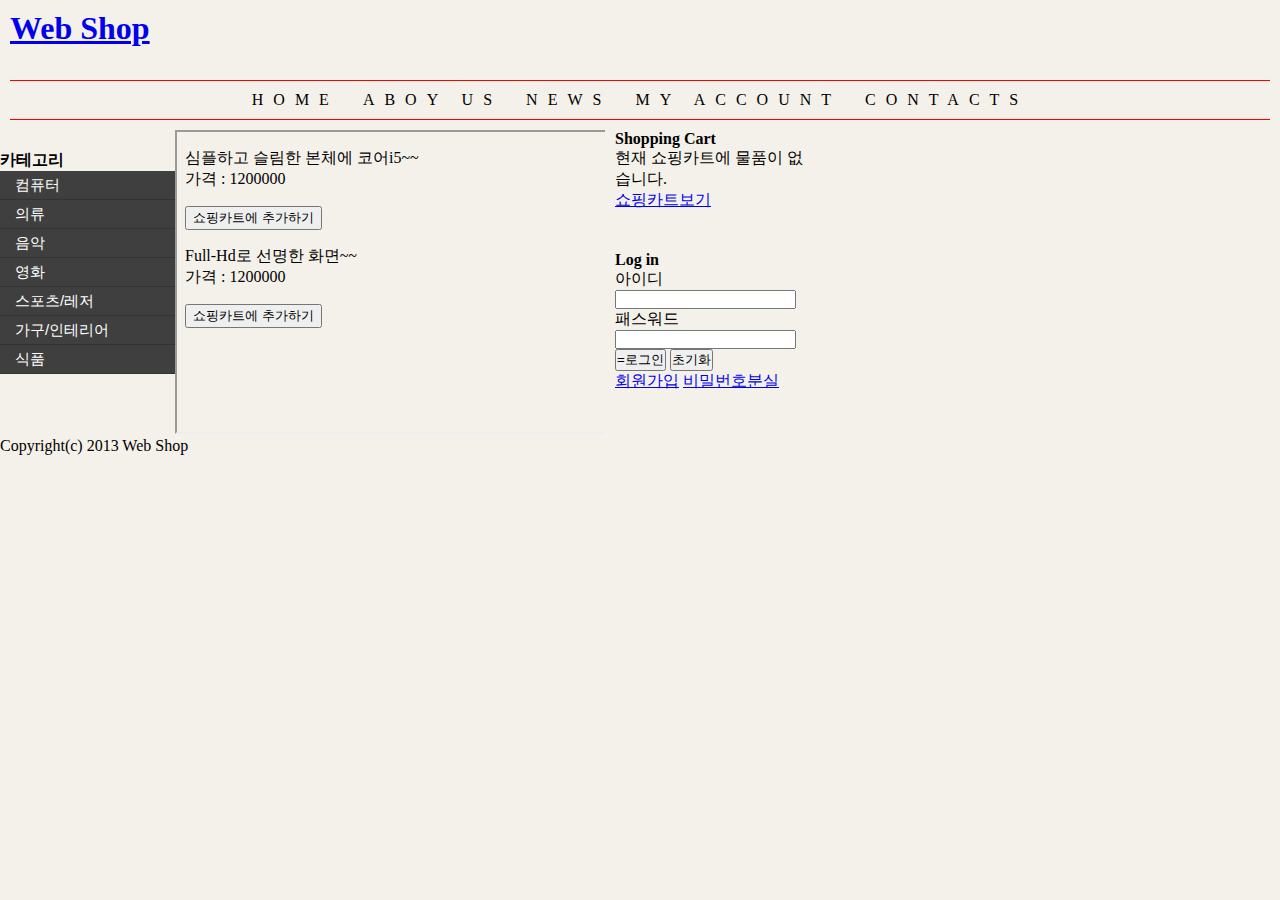
<file: html/index.html>
﻿<!DOCTYPE html>

<html lang="en" xmlns="http://www.w3.org/1999/xhtml">
<head>
    <meta charset="utf-8" />
    <title></title>
    <link rel="stylesheet" type="text/css" href="mystyle.css" />
</head>
<body>
    <header>
        <h1> <a href="index.html">Web Shop</a> </h1>
    </header>

    <nav>
        <ul>
            <li><a href="index.html">Home</a></li>
            <li><a href="index.html">Aboy Us</a></li>
            <li><a href="index.html">News</a></li>
            <li><a href="index.html">My Account</a></li>
            <li><a href="index.html">Contacts</a></li>
        </ul>
    </nav>

    <aside id="left">
        <h4>카테고리</h4>

        <ul>
            <li><a target="iframe1" href="computer.html">컴퓨터</a></li>
            <li><a target="iframe1" href="clothing.html">의류</a></li>
            <li><a target="iframe1" href="music.html">음악</a></li>
            <li><a target="iframe1" href="movie.html">영화</a></li>
            <li><a target="iframe1" href="computer.html">스포츠/레저</a></li>
            <li><a target="iframe1" href="computer.html">가구/인테리어</a></li>
            <li><a target="iframe1" href="computer.html">식품</a></li>

        </ul>
    </aside>

    <section id="main">
        <article id="article1">
            <iframe name="iframe1" src="computer.html"
                    width="440" height="300" seamless></iframe>
        </article>
    </section>
    
    <aside id="right">
        <div id="shopcart">
            <h4>Shopping Cart</h4>
            현재 쇼핑카트에 물품이 없습니다.<br/>
            <a href="shopcart.html">쇼핑카트보기</a>
        </div>
        <div id="login">
            <h4>Log in</h4>
            <form action="#">
                아이디
                <input type="text"/><br/>
                패스워드
                <input type="password"/><br/>
                <input type="submit" value="=로그인" />
                <input type="reset" value="초기화" /><br />
                <a href="register.html" target="_blank" id="register">회원가입</a>
                <a href="#" id="forgot">비밀번호분실</a>
            </form>
        </div>
    </aside>

    <footer>Copyright(c) 2013 Web Shop</footer>

</body>
</html>
</file>
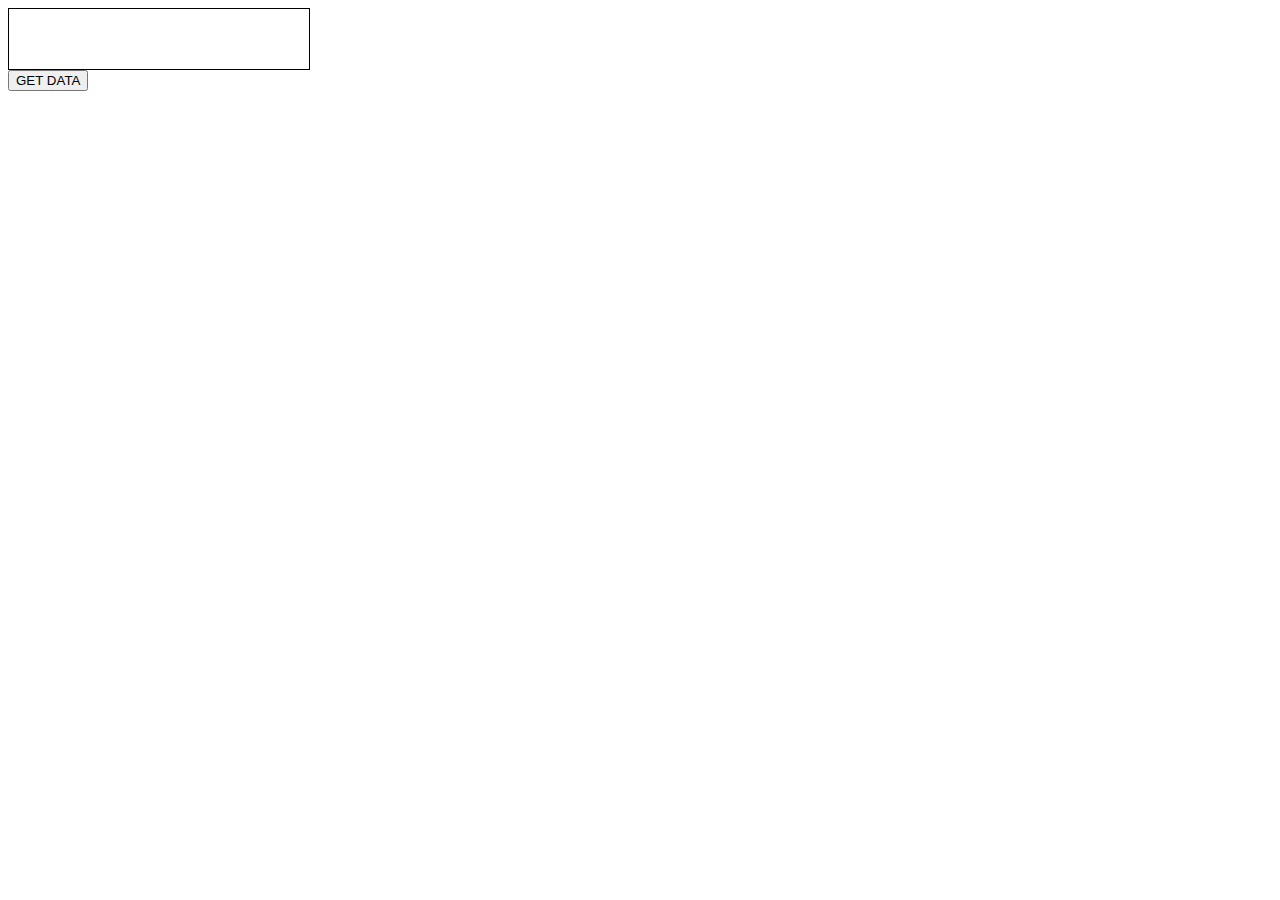
<file: html/ajax.html>
﻿<!DOCTYPE html>

<html lang="en" xmlns="http://www.w3.org/1999/xhtml">
<head>
    <meta charset="utf-8" />
    <title></title>
    <script src="http://code.jquery.com/jquery-1.10.1.min.js"></script>
    <script>
        $(document).ready(function () {
            $("button").click(function () {
                $("#target").load("textfile1.txt");
            });
        });
    </script>
</head>
<body>
    <div id="target" style="width:300px; height:60px; border: solid 1px black;">

    </div>
    <button>GET DATA</button>
</body>
</html>
</file>
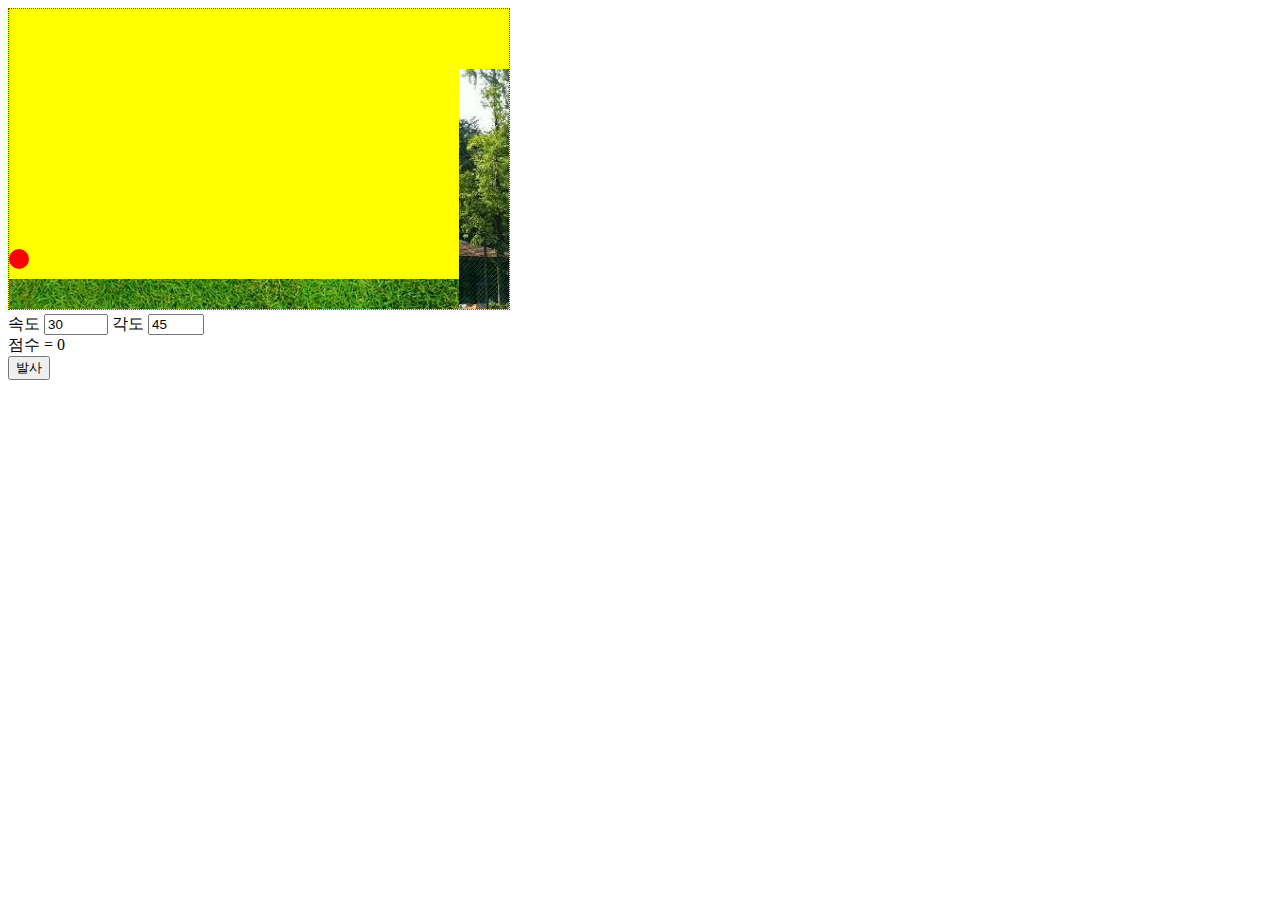
<file: html/canvas_game.html>
﻿<!DOCTYPE html>

<html lang="en" xmlns="http://www.w3.org/1999/xhtml">
<head>
    <meta charset="utf-8" />
    <title></title>
    <style>
        canvas {
            background-color: yellow;
            border: 1px dotted red;
        }
    </style>

  
</head>
<body onload="init()">
    <canvas id="canvas" width="500" height="300"></canvas>

    <div id="control">
        속도 <input id="velocity" value="30" type="number" min="0" max="100" step="1" />
        각도 <input id="angle" value="45" type="number" min="0" max="90" step="1" />
        <div id="score">점수 = 0</div>
        <button onclick="start()">발사</button>
    </div>

    <script>
        var context;
        var celocity;
        var angle;
        var ballV;
        var ballVx;
        var ballVy;
        var ballX = 10;
        var ballY = 250;
        var ballRadius = 10;
        var score = 0;
        var timer;
        var image = new Image();
        image.src = "lawn.jpg";
        var backimage = new Image();
        backimage.src = "net.jpg"

        function drawBall() {
            context.beginPath();
            context.arc(ballX, ballY, ballRadius, 0, 2.0 * Math.PI, true);
            context.fillStyle = "red";
            context.fill();
        }

        function drawBackground() {
            context.drawImage(image, 0, 270);
            context.drawImage(backimage, 450, 60);
        }

        function draw() {
            context.clearRect(0, 0, 500, 300);
            drawBall();
            drawBackground();
        }

        function init() {
            ballX = 10;
            ballY = 250;
            ballRadius = 10;
            context = document.getElementById("canvas").getContext("2d");
            draw();
        }

        function start() {
            init();
            velocity = Number(document.getElementById("velocity").value);
            angle = Number(document.getElementById("angle").value);
            var angleR = angle * Math.PI / 180;

            ballVx = velocity * Math.cos(angleR);
            ballVy = -velocity * Math.sin(angleR);

            draw();
            timer = setInterval(calculate, 100);
            return false;
        }

        function calculate() {
            ballVy = ballVy + 1.98;
            ballX = ballX + ballVx;
            ballY = ballY + ballVy;

            if ((ballX >= 450) && (ballY >= 60) && (ballY <= 280)) {
                score++;
                document.getElementById("score").innerHTML = "점수 = " + score;
                clearInterval(timer);
            }
            draw();
        }
    </script>

</body>
</html>
</file>
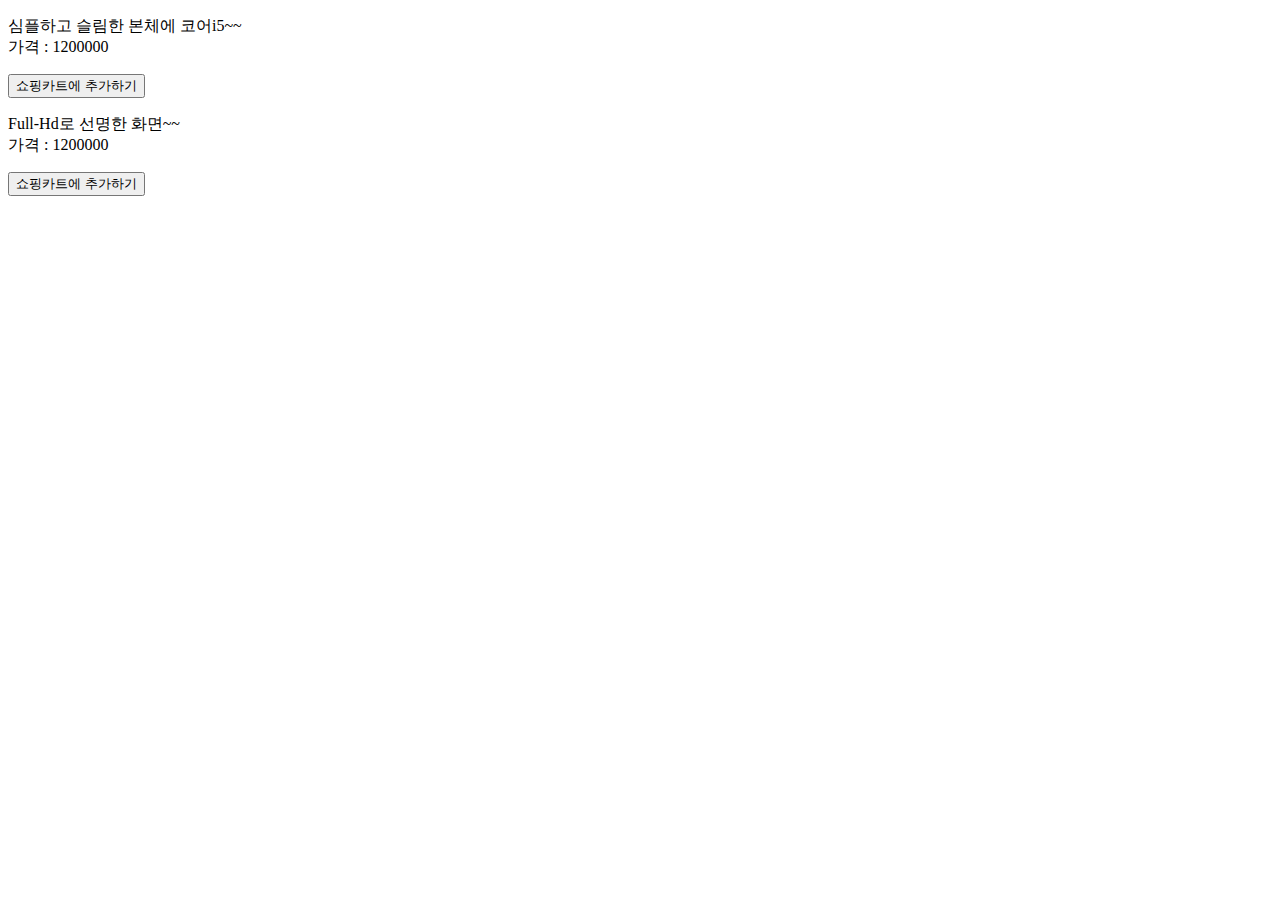
<file: html/computer.html>
﻿<!DOCTYPE html>

<html lang="en" xmlns="http://www.w3.org/1999/xhtml">
<head>
    <meta charset="utf-8" />
    <title></title>
</head>
<body>
    <div id="product1">
       <p>
           심플하고 슬림한 본체에 코어i5~~<br />
           가격 : 1200000
       </p>
        <input type="button" value="쇼핑카트에 추가하기" />
    </div>

    <div id="product2">
        <p>
            Full-Hd로 선명한 화면~~<br />
            가격 : 1200000
        </p>
        <input type="button" value="쇼핑카트에 추가하기" />
    </div>
</body>
</html>
</file>
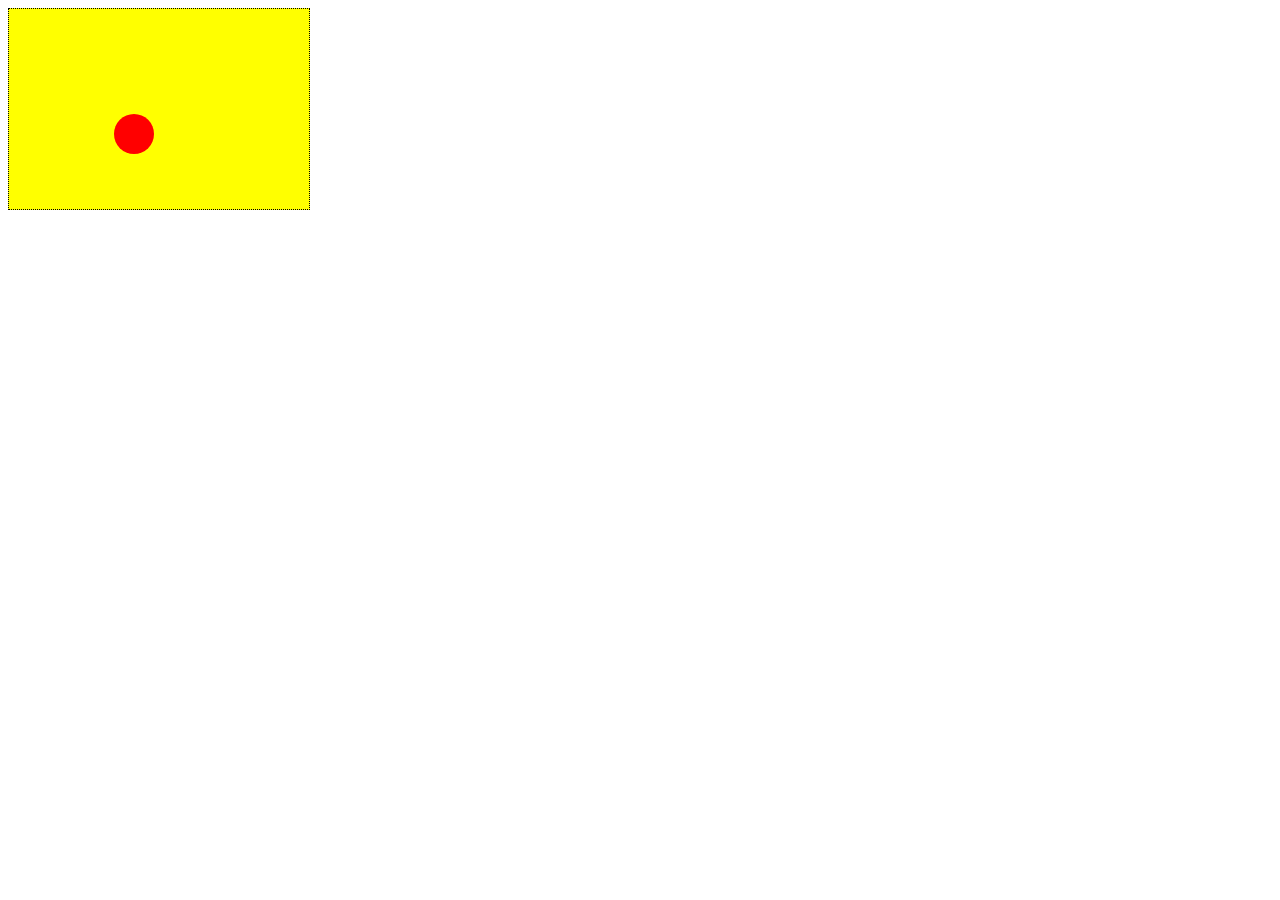
<file: html/HTMLPage1.html>
﻿<!DOCTYPE html>

<html lang="en" xmlns="http://www.w3.org/1999/xhtml">
<head>
    <meta charset="utf-8" />
    <title>Bouncing Ball</title>
    <style>
        canvas {
            background-color:yellow;
            border: 1px dotted black;
        }
    </style>
   
    
</head>
<body>
    <canvas id="myCanvas" width="300" height="200"></canvas>

    <script>
        var context;
        var dx = 5;
        var dy = 5;
        var x = 100;
        var y = 100;

        function draw() {
            var canvas = document.getElementById("myCanvas");
            var context = canvas.getContext("2d");
            context.clearRect(0, 0, 300, 200);
            context.beginPath();
            context.fillStyle = "red";
            context.arc(x, y, 20, 0, Math.PI * 2, true);
            context.closePath();
            context.fill();
            if (x < (0 + 20) || x > (300 - 20))
                dx = -dx;
            if (y < (0 + 20) || y > (200 - 20))
                dy = -dy;
            x += dx;
            y += dy;
        }

        setInterval(draw, 100);
    </script>
</body>
</html>
</file>
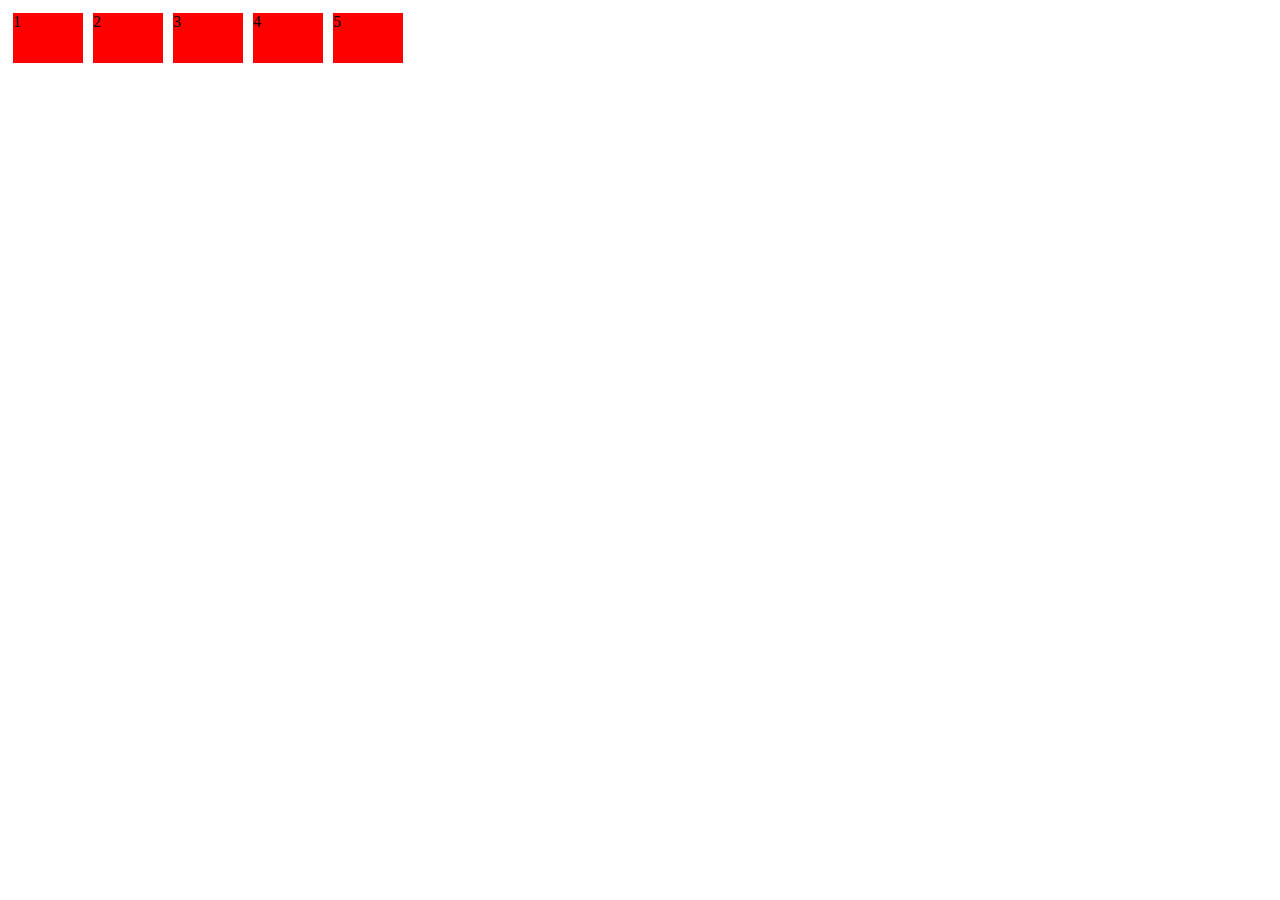
<file: html/jql.html>
﻿<!DOCTYPE html>

<html lang="en" xmlns="http://www.w3.org/1999/xhtml">
<head>
    <meta charset="utf-8" />
    <title></title>

    <script src="http://code.jquery.com/jquery-1.10.1.min.js"></script>
    
    <style>
        div {
            width:70px;
            height:50px;
            float:left;
            margin:5px;
            background:red;
        }

        .next {background:blue;}
    </style>
</head>
<body>
    <div>1</div>
    <div>2</div>
    <div>3</div>
    <div>4</div>
    <div>5</div>

    <script>
        $(document).ready(function () {
            var modwidth = 50;
            $("div").click(function () {
                $(this).width(modwidth).addClass("next");
                modwidth -= 8;
            });
        });
    </script>
</body>
</html>
</file>
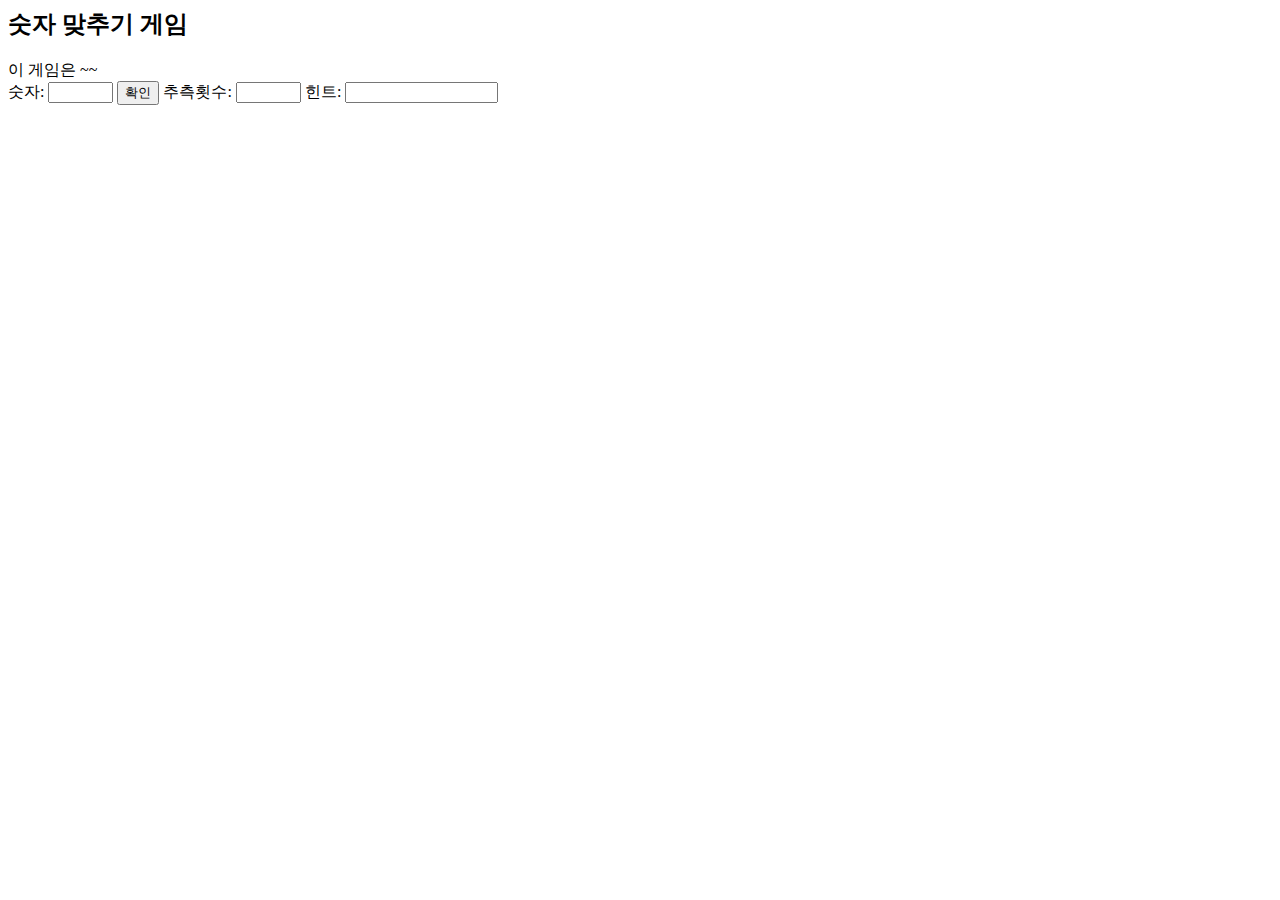
<file: html/js_guess.html>
﻿

<html>
<head>
    
    <title></title>

    <script>
        var computerNumber = 53;
        var nGuesses = 0;

        function guess() {
            var result = "";

            var number = parseInt(document.getElementById("user").value);
            nGuesses++;
            
            if (number == computerNumber) result = "성공입니다";
            else if (number < computerNumber) result = "낮습니다";
            else result = "높습니다"
            
            document.getElementById("result").value = result;
            document.getElementById("guesses").value = nGuesses;
            return true;
        }


    </script>
</head>


<body>
    <h2>숫자 맞추기 게임</h2>
    이 게임은 ~~ 
    <form>
        숫자: 
        <input type="text" id="user" size="5">
        <input type="button" value="확인" onclick="guess();">
        추측횟수:
        <input type="text" id="guesses" size="5">
        힌트:
        <input type="text"id="result" size="16">






    </form>
</body>
</html>
</file>
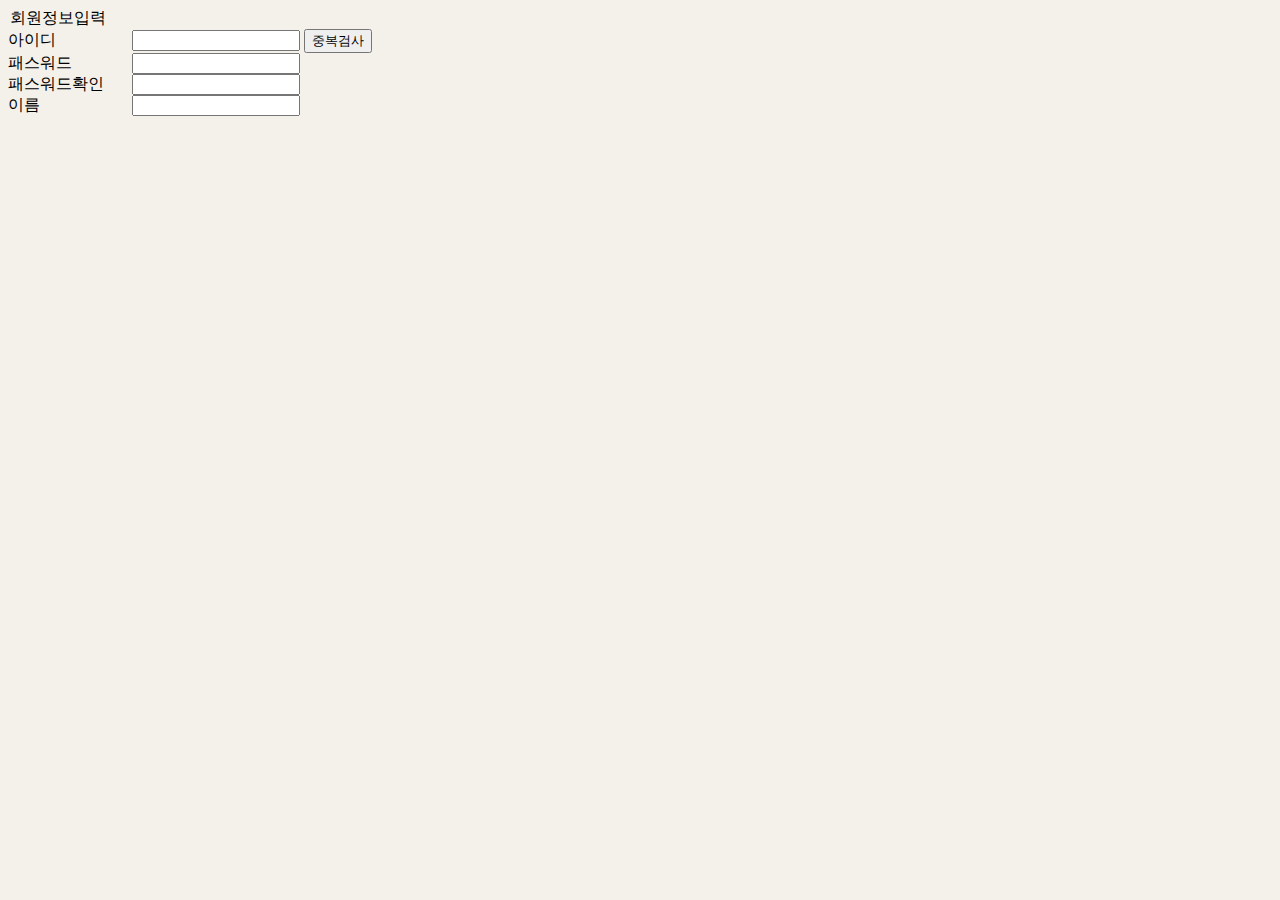
<file: html/register.html>
﻿<!DOCTYPE html>

<html lang="en" xmlns="http://www.w3.org/1999/xhtml">
<head>
    <meta charset="utf-8" />
    <style>
        body {
            height: 100%;
            background-color:#F3F1E9;
        }

        label {
            display: inline-block;
            width: 120px;
        }
        input {
            display:inline-block;
            width: 160px;
        }
    </style>
    <title></title>
</head>
<body>
    <div id="page-wrap">

        <form method="post" action="process.jsp">
            <fielddset>
                <legend>회원정보입력</legend>
                <label for="name">아이디</label>
                <input type="text" name="name" id="text1" />
                <button>중복검사</button><br />
                <label for="password1">패스워드</label>
                <input type="password" name="password1" /><br />
                <label for="password2">패스워드확인</label>
                <input type="password" name="password2" /><br />
                <label for="name">이름</label>
                <input type="text" name="name" /><br />

            </fielddset>
        </form>
    </div>
</body>
</html>
</file>
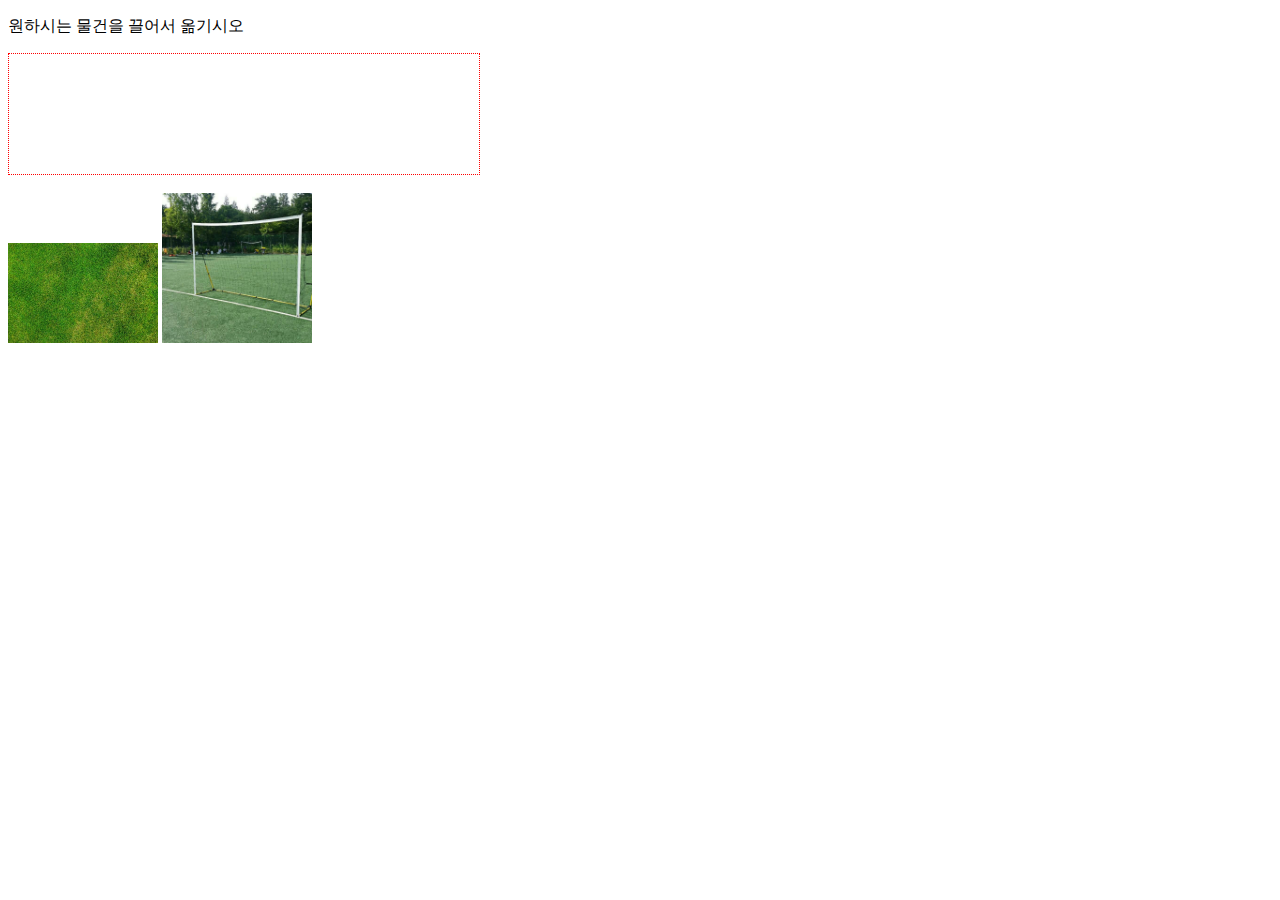
<file: html/svg.html>
﻿<!DOCTYPE html>

<html lang="en" xmlns="http://www.w3.org/1999/xhtml">
<head>
    <meta charset="utf-8" />
    <title></title>
    <style>
        #shopping_cart {
            width:450px;
            height:100px;
            padding:10px;
            border:1px dotted red;
        }
    </style>

    <script>
        function allowDrop(e) {
            e.preventDefault();
        }

        function handleDragStart(e) {
            e.dataTransfer.effectAllowed = 'move';
            e.dataTransfer.setData("Text", e.target.id);
        }

        function handleDrop(e) {
            e.preventDefault();
            var src = e.dataTransfer.getData("Text");
            e.target.appendChild(document.getElementById(src));
        }
    </script>
</head>
<body>
    <p>원하시는 물건을 끌어서 옮기시오</p>
    <div id="shopping_cart" ondrop="handleDrop(event)" ondragover="allowDrop(event)"></div>
    <br />
    <img id="img1" src="lawn.jpg" draggable="true"
         ondragstart="handleDragStart(event)" width="150" height="100" />
    <img id="img2" src="net.jpg" draggable="true"
         ondragstart="handleDragStart(event)" width="150" heigth="100" />
</body>
</html>
</file>
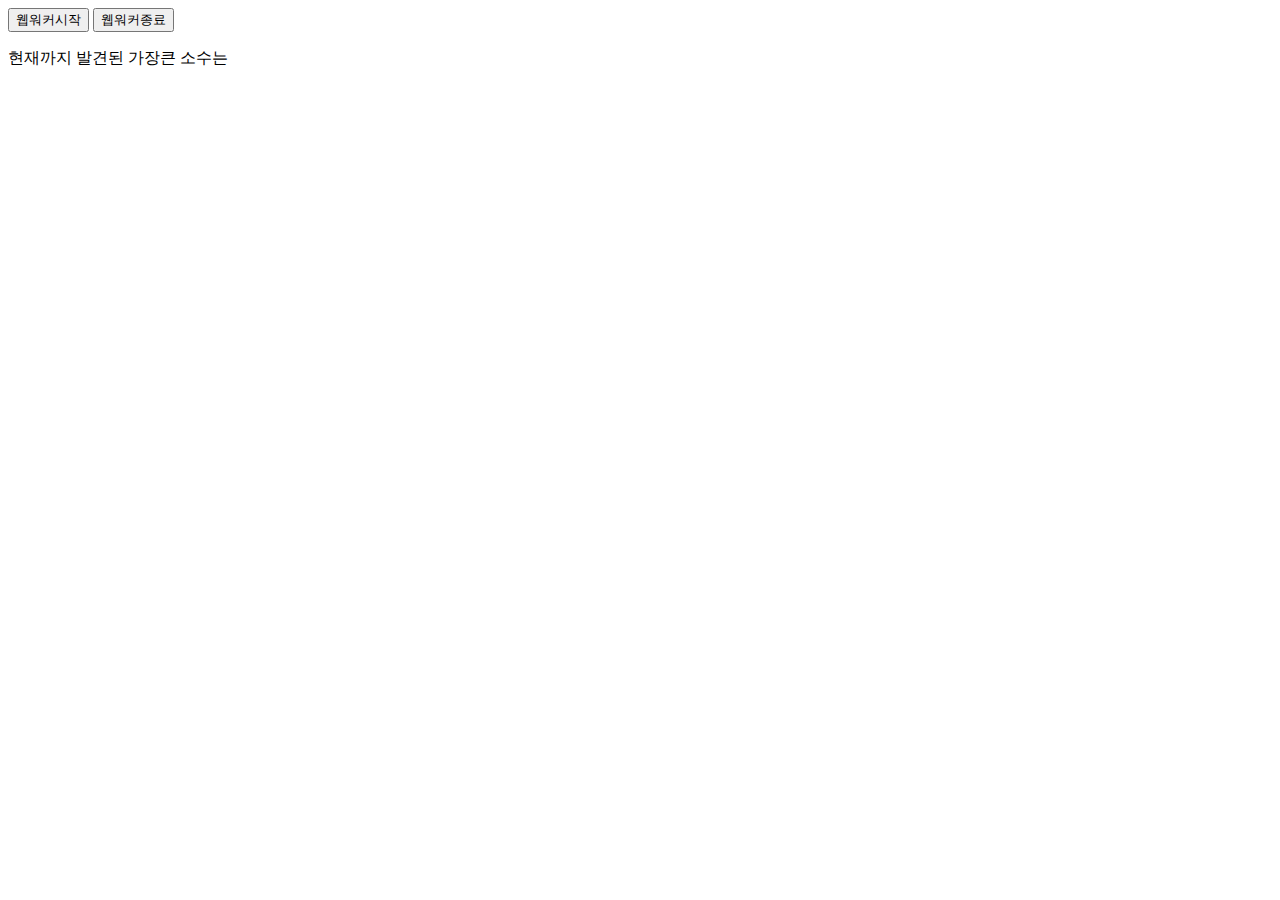
<file: html/webworker.html>
﻿<!DOCTYPE html>

<html lang="en" xmlns="http://www.w3.org/1999/xhtml">
<head>
    <meta charset="utf-8" />
    <title>웹 워커 예제</title>
</head>
<body>
    <button onclick="startWorker()">웹워커시작</button>
    <button onclick="stopWorker()">웹워커종료</button>
    <p>현재까지 발견된 가장큰 소수는
        <output id="result"></output>
    </p>

    <script>

        var w;

        function startWorker() {
            if (typeof (worker) !== "undefined") {
                if (typeof (w) == "undefined") {
                    w = new Worker("worker.js");
                }
                w.onmessage = function (event) {
                    document.getElementById("result").innerHTML = event.data;
                };
            }
            else {
                document.getElementById("result").innerHTML = "지원x";
            }

        }

        function stopWorker() {
            w.terminate();
        }

    </script>
</body>
</html>
</file>
<file: html/mystyle.css>
﻿*{
    padding: 0px;
    margin: 0px;
}

body
{
    background-color: #F3F1E9;
}

header{
    height: 60px;
    margin: 10px;
}

nav {
    margin: 10px;
}

nav ul {
        list-style: none;
        text-align: center;
        border-top: 1px solid red;
        border-bottom: 1px solid red;
        padding: 10px 0;
}

nav ul li {
    display: inline;
    text-transform : uppercase;
    padding: 0 10px;
    letter-spacing: 10px;
}

nav ul li a {
    text-decoration: none;
    color: black;
}

nav ul li a:hover {
    text-decoration: underline;
}

aside#left {
    width: 175px;
    margin-top: 20px;
    float: left;
}


#left h4 {
    font-family : Arial, Arial, Helvetica, sans-serif;
}

#left ul {
    font-family: Arial, Arial, Helvetica, sans-serif;
    font-size: 15px;
    color: #FFF;
    list-style: none;
    text-indent: 15px;
}

#left ul li {
    background: #3f3f3f;
    line-height: 28px;
    border-bottom: 1px solid #333;
}

#left ul li a {
    text-decoration: none;
    color: #FFF;
    display: block;
}

#left ul li a:hover {
    background: #d40203;
}

#left ul li#active {
    background: #d40203;
}

#main {
    font-family: Arial,Arial, Helvetica, sans-serif;
    font-size: 12px;
    color: #464646;
    overflow:hidden;
    float: left;
    width: 430px;
}

aside#right {
    padiing: 0px;
    margin-left: 10px;
    width: 200px;
    float: left;
}

#shopcart {
    margin-bottom : 20px;
}

#login {
    margin-top: 40px;
}

footer {
    width : 100%;
    height: 50px;
    clear: both;
   
}
</file>
